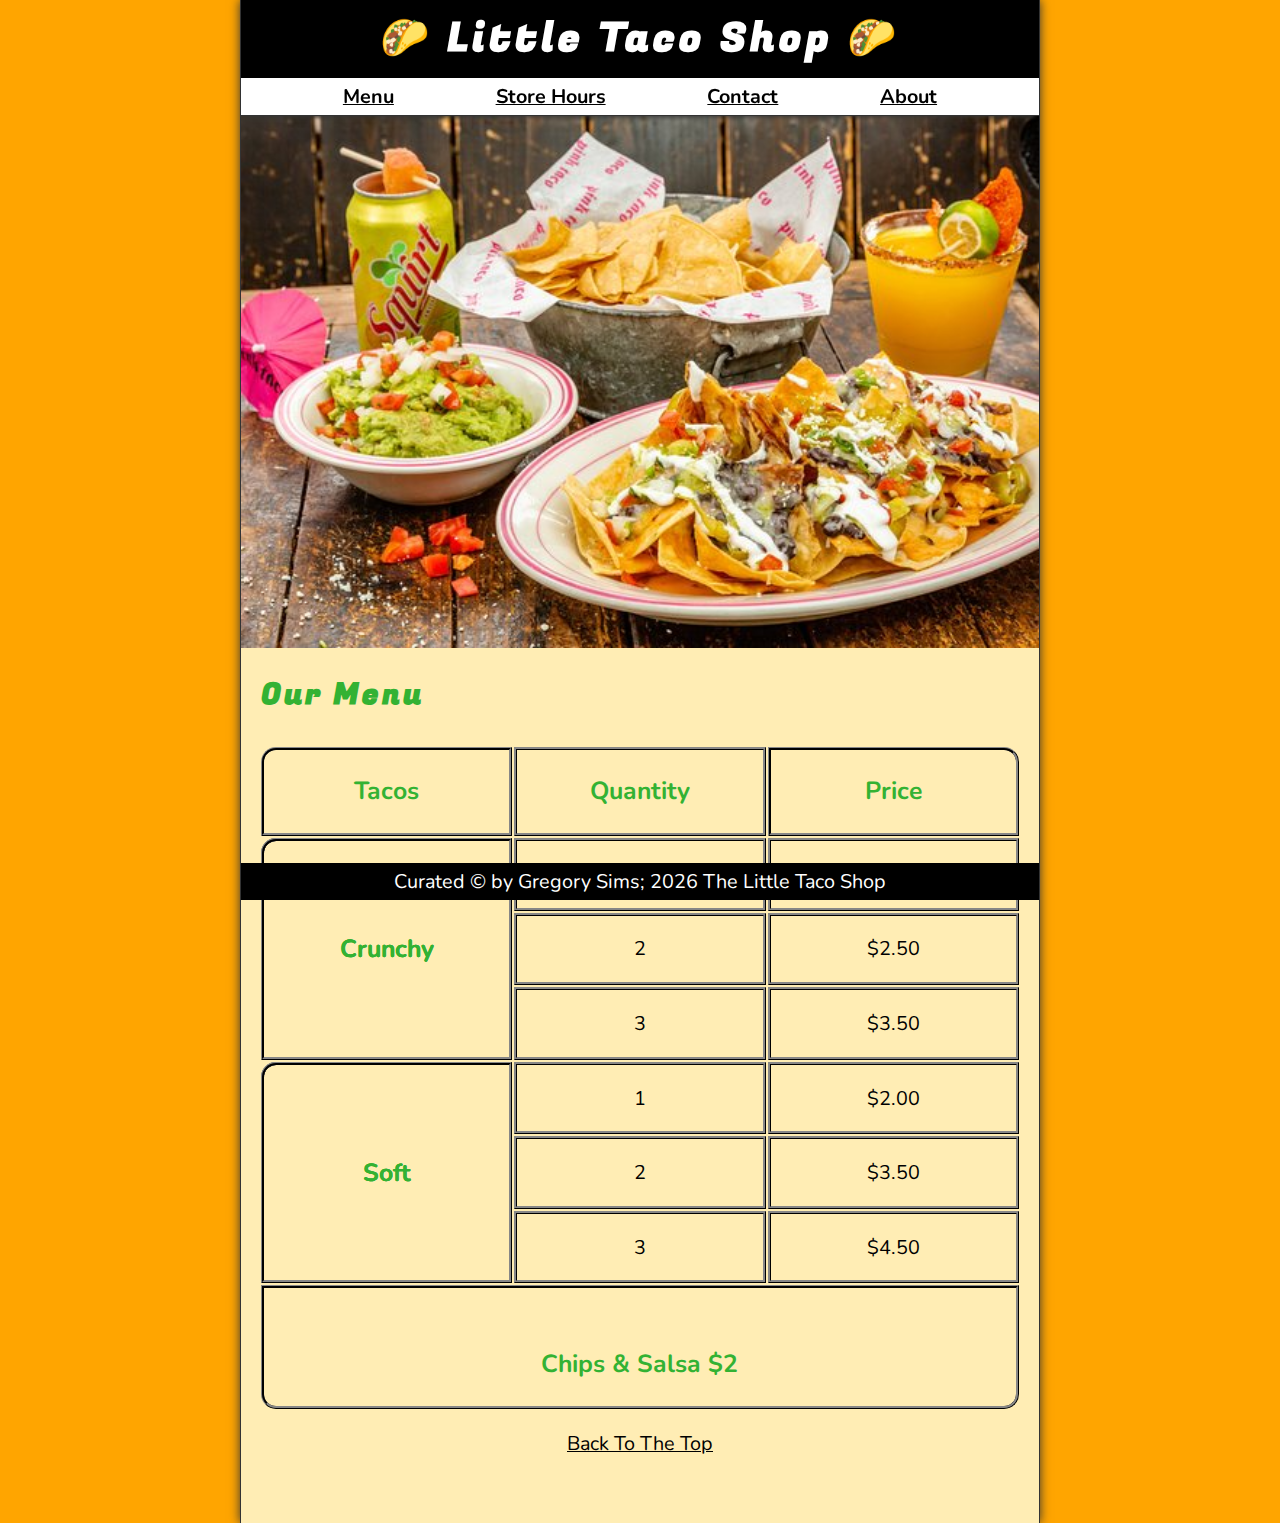
<file: index.html>
<!DOCTYPE html>
<html lang="en">
<head>
    <meta charset="UTF-8">
    <meta name="author" content="Gregory Sims">
    <meta http-equiv="X-UA-Compatible" content="IE=edge">
    <meta name="viewport" content="width=device-width, initial-scale=1.0">
    <meta name="description" content="The offical website for The Little Taco Shop">
    <title>Little Taco Shop</title>
    <link rel="stylesheet" href="/main.css">
    <script src="/main.js" defer></script>
</head>
<body>
    <header class="header">
        <h1 class="header__h1">Little Taco Shop</h1>
        <nav class="header__nav">
            <ul class="header__ul">
            
                <li>
                    <a href="#menu">Menu</a>
                </li>
                <li>
                    <a href="/hours.html">Store Hours</a>
                </li>
                <li>
                    <a href="/contact.html">Contact</a>
                </li>
                <li>
                    <a href="/about.html">About</a>
                </li>
            </ul>
        </nav>
        </header>

        <section class="hero">
            <h2 class="hero__h2">Bienvenidos!</h2>
            <figure>
                <img src="/Images/guacamole-nachos-tortilla.jpg" alt="Tacos and Drinks" title="We Love Tacos!" width="1000" height="667">
                <figcaption class="offscreen">
                    Try Our Guacamole Tacos with Nachos
                </figcaption>
            </figure>
        </section>
    

    <main class="main">
                
        <article id="menu" class="main__article menu">
            <h2 class="menu__h2">Our Menu</h2>
            <table class="menu__container">
                <caption class="offscreen">Our Tacos</caption>
                <thead>
                    <tr>
                        <th class="menu__header" scope="col">Tacos</th>
                        <th class="menu__header" scope="col">Quantity</th>
                        <th class="menu__header" scope="col">Price</th>
                    </tr>
                </thead>

                <tbody>
                <tr>
                    <th class="menu__item menu__cr">Crunchy</th>
                    <td class="menu__item">1</td>
                    <td class="menu__item">$1.50</td>
            </tr>
                <tr>
                    <th class="menu__item menu__cr">Crunchy</th>
                    <td class="menu__item">2</td>
                    <td class="menu__item">$2.50</td>
            </tr>
                </tr>
                <tr>
                    <th class="menu__item menu__cr">Crunchy</th>
                    <td class="menu__item">3</td>
                    <td class="menu__item">$3.50</td>
                </tr>
                <tr>
                    <th class="menu__item menu__sf">Soft</th>
                    <td class="menu__item">1</td>
                    <td class="menu__item">$2.00</td>
                </tr>
                <tr>
                    <th class="menu__item menu__sf">Soft</th>
                    <td class="menu__item">2</td>
                    <td class="menu__item">$3.50</td>
                </tr>
                <tr>
                    <th class="menu__item menu__sf">Soft</th>
                    <td class="menu__item">3</td>
                    <td class="menu__item">$4.50</td>
                </tr>
                </tbody>

                <tfoot>
                    <tr>
                        <td class="menu__item menu__cs" colspan="3">
                            <br>Chips &amp; Salsa $2
                        </td>
                    </tr>
                </tfoot>
            </table>
            
            <p class="center">
                <a href="#">Back To The Top</a>
            </p>
        </article>
    </main>
    
    <footer class="footer">
        <span class="nowrap">Curated &copy by Gregory Sims; <time id=year></time></span>
        <span class="nowrap"></span>The Little Taco Shop</span>
    </p>
    </footer>
</body>
</html>
</file>
<file: main.css>
@import url('https://fonts.googleapis.com/css2?family=Fugaz+One&family=Nunito&display=swap');

/* || RESET */
*,
*::after,
*::before {
    margin: 0;
    padding: 0;
    box-sizing: border-box;
}

img {
    display: block;
    max-width: 100%;
    height: auto;
}

input, button, textarea {
    font: inhert;
}

/* || Variable */

:root {
    /* Fonts */
    --FF: "Nunito", sans-serif;
    --FF-HEADINGS: "Fugaz One", cursive;
    --FS: clamp(1rem, 2.2vh, 1.5rem);

    /* COLORS*/
    --BGCOLOR-FADE: rgb(252,220,160);
    --BGCOLOR: orange;
    --BGIMAGE: liner-gradient(to bottom, var(--BGCOLOR), var(--BGCOLOR-FADE));
    --BODY-BGCOLOR: rgb(255, 237, 180);
    --BORDER-COLOR: #333;
    --BUTTON-COLOR: white;
    --FONT-COLOR: #000;
    --HEADER-BGCOLOR: #000;
    --HEADER-COLOR: #FFF;
    --HERO-BGCOLOR: rgba(51, 178, 51, 0.75);
    --HERO-COLOR: #FFF;
    --HIGHLIGHT-COLOR: rgb(51, 178, 51);
    --LINK-ACTIVE: orange;
    --LINK-COLOR: #000;
    --LINK-HOVER: hsla(0, 0%, 0%, 0.6);
    --NAV-BGCOLOR: #FFF;

/*BORDERS*/
    --BORDERS: 1px solid var(--BORDER-COLOR);
    --BORDER-RADIUS: 15px;

/* STANDARD PADDING */
    --PADDING-TB: 0.25em;
    --PADDING-SIDE: 2.5%;

    /* STANDARD MARGIN */
    --MARGIN: clamp(1em, 2.5vh, 1.5em)
    0;
}

@media (prefers-color-scheme: dark) {
    :root {
        --BGCOLOR-FADE: grey;
        --BGCOLOR: black;
        --BODY-BGCOLOR: #333; 
        --BORDER-COLOR: whitesmoke;
        --BUTTON-COLOR: black;
        --FONT-COLOR: whitesmoke;
        --HEADER-COLOR: whitesmoke;
        --HERO-COLOR: #333;
        --HIGHLIGHT-COLOR: whitesmoke;
        --LINK-ACTIVE: rgb(252, 200, 103);
        --LINK-COLOR: whitesmoke;
        --LINK-HOVER: orange;
        --NAV-BGCOLOR: rgb(20, 20, 20);
    }
}

/* ||Utility Class */
.offscreen {
    position: absolute;
    left: -10000px;
}

.nowrap {
    white-space: nowrap;
}

.center {
    text-align: center;
}


/* || General Styles */

html {
    scroll-behavior: smooth;
    font-size: var(--FS);
    font-family: var(--FF);
    background-color: var(--BGCOLOR);
    background-image: var(--BGIMAGE);
}

body {
    background-color: var(--BODY-BGCOLOR);
    color: var(--FONT-COLOR);
    min-height: 100vh;
    max-width: 800px;
    margin: 0 auto;
    border-left: var(--BORDERS);
    border-right: var(--BORDERS);
    box-shadow: 0 0 10px var(--BORDER-COLOR);
}

h1, h2, h3 {
    font-family: var(--FF-HEADINGS);
    letter-spacing:0.1em;
}

h2,
h3 {
margin-bottom: 1em;
color: var(--HIGHLIGHT-COLOR);
}

p {
    line-height: 1.5;
}

a:any-link {
    color: var(--LINK-COLOR);
}

a:hover, a:focus-visible {
    color: var(--LINK-HOVER);
}

a:active {
    color: var(--LINK-ACTIVE);
}


/* || HEADER */

.header {
    position: sticky;
    top: 0;
    z-index: 1;
}

.header__h1 {
    text-align: center;
    background-color: var(--HEADER-BGCOLOR);
    color: var(--HEADER-COLOR);
    padding: var(--PADDING-TB) var(--PADDING-SIDE);
}

.header__nav {
    background-color: var(--NAV-BGCOLOR);
    border-bottom: var(--BORDERS);
    font-weight: bold;
    box-shadow: 0 6px 5px -5px var(--BORDER-COLOR);
}

.header__ul {
    padding: var(--PADDING-TB) var(--PADDING-SIDE);
    list-style-type: none;
    display: flex;
    justify-content: space-evenly;
    gap: 1rem;
}

/* || HERO */

.hero{
    position: relative;
}

.hero__h2 {
    background-color: var(--HERO-BGCOLOR);
    color: var(--HERO-COLOR);
    padding: 0.25em 0.5em;
    letter-spacing: 0.1rem;
    text-shadow: 2px 2px  5px var(--BORDER-COLOR);
    position: absolute;
    top: -100px;
    left: 20px;
    animation: showWelcome 0.5s ease-in-out 1s forwards;
}

@keyframes showWelcome {
    0% {
        top: -20px;
        transform: skew(0deg, -5deg) scaleY(0);
    }

    80% {
        top: 30px;
        transform: skew(10deg, -5deg)
        scaleY(1.2);
    }

    100% {
        top: 20px;
        transform: skew(-10deg, -5deg) scaleY(1);
    }
}


/* || Footer */

.footer {
    position:sticky;
    bottom: 0;
    background-color: var(--HEADER-BGCOLOR);
    color: var(--HEADER-COLOR);
    padding: var(--PADDING-TB) var(--PADDING-SIDE);
    text-align: center;
}

/* || MAIN */

.main {
    padding: var(--PADDING-TB) var(--PADDING-SIDE);
}

.main__article {
    scroll-margin-top: 6.5rem;
    margin: var(--MARGIN);
}

.main__article:first-child {
    margin-top: 1em;
}

.main__article:last-child {
    min-height: calc(100vh - 20rem);
}

/* || About */

.about__trivia {
    margin: var(--MARGIN);
}

.about__trivia-answer {
    margin-top: 1em;
}

/* || CONTACT */

.contact__h2{
margin: 0;
}

.contact__fieldset {
    border: none;
}

.contact__p {
    margin: 1em 0;
}

.contact__label {
    display: block;
    font-weight: bold;
}

.contact__input,
.contact__textarea {
    padding: 0.5em;
    border-radius: var(--BORDER-RADIUS);
    border-width: 2px;
    width: 100%;
}

.contact__button {
    padding:0.5em;
    border-radius: var(--BORDER-RADIUS);
    background-color: var(--HIGHLIGHT-COLOR) ;
    color: var(--BUTTON-COLOR);
    font-weight: bold;
}

/* || MENU */

thead, tbody, tfoot, tr {
    display: contents;
}

.menu__container {
    display: grid;
    grid-template-columns: repeat(3, 1fr);
    grid-template-areas: 
        "hd1 hd2 hd3"
        "cr cr1 cr1p"
        "cr cr2 cr2p"
        "cr cr3 cr3p"
        "sf sf1 sf1p" 
        "sf sf2 sf2p" 
        "sf sf3 sf3p"
        "cs cs cs" ;
        gap: 0.1em;
        margin-bottom: 1em;
}

.menu__cr {
    grid-area: cr;
}


.menu__sf {
grid-area: sf;
}

.menu__cs {
    grid-area: cs;
    color: var(--HIGHLIGHT-COLOR);
    font-weight: bold;
}

.menu__cr, .menu__sf, .menu__cs, .menu__header {
    color: var(--HIGHLIGHT-COLOR);
    font-weight: bold;
    height: 100%;
    display: grid;
    place-content: center;
}

.menu__header {
    border-bottom:  var(--BORDERS);
}


.menu__header, .menu__item {
    width: 100%;
    padding: 1em;
    border: medium ridge var(--BORDER-COLOR);
}

.menu__item {
    display:grid;
    place-content: center;
}

thead, th:first-child {
    border-top-left-radius: var(--BORDER-RADIUS);
}

thead, th:last-child {
    border-top-right-radius: var(--BORDER-RADIUS);
}

tfoot td {
    border-bottom-left-radius: var(--BORDER-RADIUS);
}
tfoot td {
    border-bottom-right-radius: var(--BORDER-RADIUS);
}

@media screen and (min-width: 576px) {
    .header__h1::before {
        content: '🌮 '
    
}

.header__h1::after {
    content: ' 🌮'
    }

.menu__header,
.menu__cr,
.menu__sf,
.menu__cs {
    font-size: 125%;
    }
}
</file>
